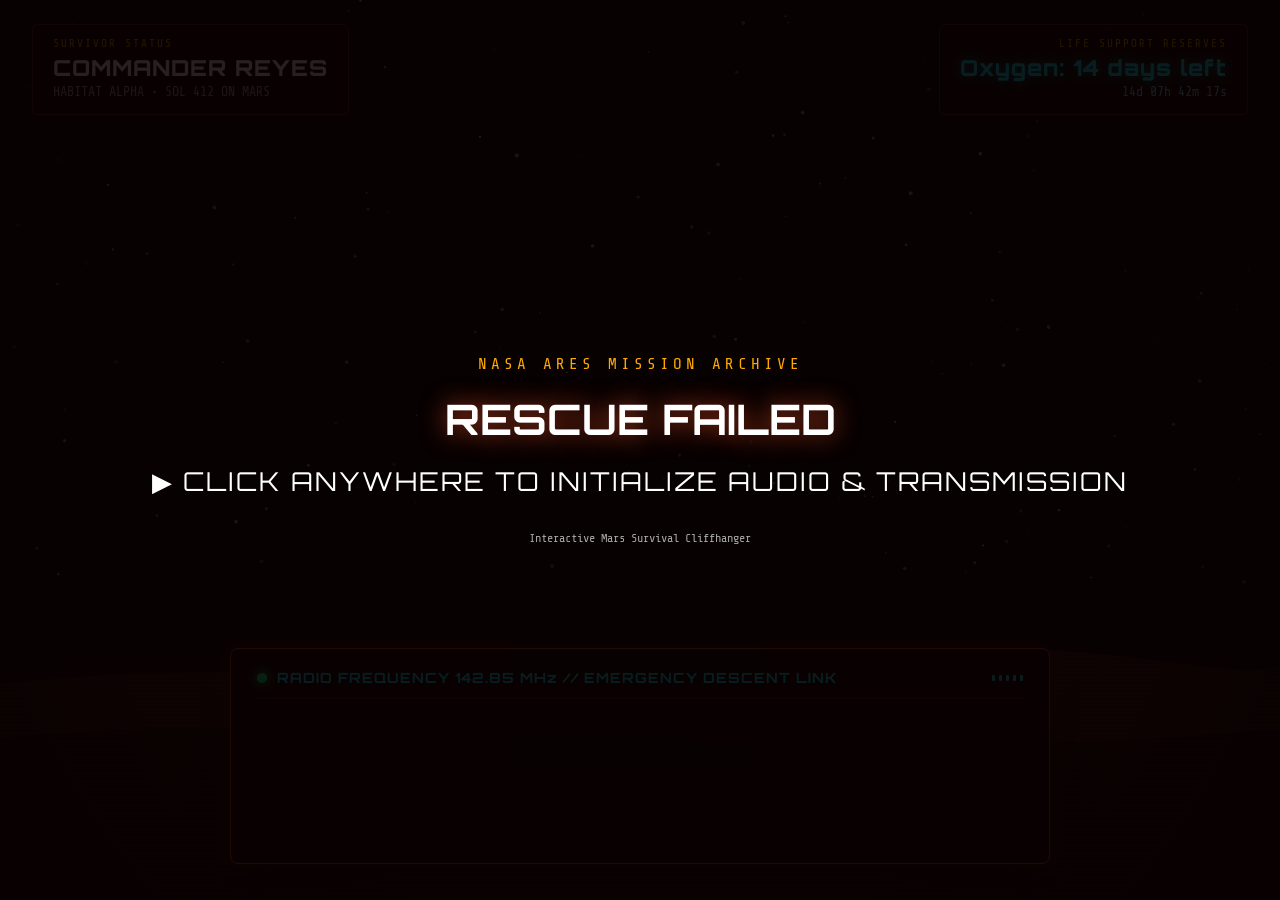
<file: rescue-failed.html>
<!DOCTYPE html>
<html lang="en">
<head>
  <meta charset="UTF-8">
  <meta name="viewport" content="width=device-width, initial-scale=1.0">
  <title>RESCUE FAILED 🚀 | A Mars Survival Cliffhanger</title>
  <link rel="preconnect" href="https://fonts.googleapis.com">
  <link rel="preconnect" href="https://fonts.gstatic.com" crossorigin>
  <link href="https://fonts.googleapis.com/css2?family=Orbitron:wght@400;700;900&family=Rajdhani:wght@500;600;700&family=Share+Tech+Mono&display=swap" rel="stylesheet">

  <style>
    :root {
      --mars-red: #d94e28;
      --mars-dark: #120402;
      --mars-sky-top: #000000;
      --mars-sky-bottom: #080302;
      --hud-cyan: #00e5ff;
      --hud-amber: #ffaa00;
      --hud-red: #ff2a2a;
      --hud-green: #00ff88;
    }

    * {
      box-sizing: border-box;
      margin: 0;
      padding: 0;
      user-select: none;
    }

    html, body {
      width: 100%;
      height: 100%;
      overflow: hidden;
      background-color: var(--mars-dark);
      color: #f0f4f8;
      font-family: 'Rajdhani', sans-serif;
    }

    /* Screen shake wrapper */
    #shake-wrapper {
      position: relative;
      width: 100vw;
      height: 100vh;
      overflow: hidden;
    }

    /* Background Canvas */
    #space-canvas {
      position: absolute;
      top: 0;
      left: 0;
      width: 100%;
      height: 100%;
      z-index: 1;
    }

    /* CRT Scanlines & Vignette */
    .crt-scanlines {
      position: absolute;
      inset: 0;
      background: linear-gradient(rgba(18, 16, 16, 0) 50%, rgba(0, 0, 0, 0.35) 50%);
      background-size: 100% 4px;
      opacity: 0.5;
      pointer-events: none;
      z-index: 10;
    }

    .vignette {
      position: absolute;
      inset: 0;
      background: radial-gradient(circle at center, transparent 55%, rgba(10, 2, 2, 0.85) 100%);
      pointer-events: none;
      z-index: 11;
    }

    /* Flash Overlay (Impact) */
    #flash-overlay {
      position: absolute;
      inset: 0;
      background: #ffffff;
      opacity: 0;
      pointer-events: none;
      z-index: 25;
      transition: opacity 0.08s ease-out;
    }

    /* Static / Glitch Overlay */
    #glitch-overlay {
      position: absolute;
      inset: 0;
      background: repeating-radial-gradient(#000 0 0.0001%, #fff 0 0.0002%);
      background-size: 200% 200%;
      opacity: 0;
      pointer-events: none;
      z-index: 30;
      mix-blend-mode: hard-light;
    }

    /* TOP CORNER HUD: OXYGEN COUNTDOWN & BIO-TELEMETRY */
    .top-telemetry-bar {
      position: absolute;
      top: 24px;
      left: 32px;
      right: 32px;
      display: flex;
      justify-content: space-between;
      align-items: flex-start;
      z-index: 20;
      pointer-events: none;
    }

    .hud-box {
      background: rgba(18, 6, 4, 0.82);
      border: 1px solid rgba(217, 78, 40, 0.4);
      backdrop-filter: blur(8px);
      padding: 12px 20px;
      border-radius: 6px;
      box-shadow: 0 4px 20px rgba(0, 0, 0, 0.7);
    }

    .hud-label {
      font-family: 'Share Tech Mono', monospace;
      font-size: 11px;
      letter-spacing: 2px;
      color: var(--hud-amber);
      display: block;
      margin-bottom: 4px;
    }

    .hud-val-large {
      font-family: 'Orbitron', sans-serif;
      font-size: 22px;
      font-weight: 800;
      letter-spacing: 1px;
      color: #fff;
    }

    .oxygen-timer {
      color: var(--hud-cyan);
      text-shadow: 0 0 10px rgba(0, 229, 255, 0.5);
    }

    .oxygen-timer.critical {
      color: var(--hud-red);
      text-shadow: 0 0 12px rgba(255, 42, 42, 0.7);
      animation: pulse-red 1s infinite alternate;
    }

    @keyframes pulse-red {
      0% { opacity: 0.6; }
      100% { opacity: 1; }
    }

    /* RADIO TRANSMISSION CONSOLE (BOTTOM CENTER) */
    .transmission-container {
      position: absolute;
      bottom: 36px;
      left: 50%;
      transform: translateX(-50%);
      width: 90%;
      max-width: 820px;
      z-index: 20;
    }

    .transmission-box {
      background: rgba(14, 4, 3, 0.92);
      border: 1px solid var(--mars-red);
      border-radius: 8px;
      padding: 20px 26px;
      box-shadow: 0 10px 40px rgba(0, 0, 0, 0.9), 0 0 25px rgba(217, 78, 40, 0.25);
    }

    .transmission-header {
      display: flex;
      justify-content: space-between;
      align-items: center;
      padding-bottom: 12px;
      margin-bottom: 14px;
      border-bottom: 1px solid rgba(217, 78, 40, 0.3);
    }

    .channel-title {
      font-family: 'Orbitron', sans-serif;
      font-size: 14px;
      font-weight: 700;
      letter-spacing: 1px;
      color: var(--hud-cyan);
      display: flex;
      align-items: center;
      gap: 10px;
    }

    .signal-led {
      width: 10px;
      height: 10px;
      border-radius: 50%;
      background: var(--hud-green);
      box-shadow: 0 0 8px var(--hud-green);
      animation: blink-signal 1.2s infinite;
    }

    @keyframes blink-signal {
      0%, 100% { opacity: 1; }
      50% { opacity: 0.2; }
    }

    /* Oscilloscope Wave */
    .audio-wave-wrap {
      display: flex;
      align-items: center;
      gap: 4px;
      height: 16px;
    }

    .wave-bar {
      width: 3px;
      height: 6px;
      background: var(--hud-cyan);
      border-radius: 1px;
      animation: wave-bounce 0.8s infinite ease-in-out alternate;
    }

    @keyframes wave-bounce {
      0% { height: 4px; }
      100% { height: 16px; }
    }

    /* Transmission Logs */
    .transmission-log {
      font-family: 'Share Tech Mono', monospace;
      font-size: 15px;
      line-height: 1.6;
      height: 130px;
      overflow-y: hidden;
      display: flex;
      flex-direction: column;
      justify-content: flex-end;
      gap: 8px;
    }

    .log-line {
      opacity: 0;
      transform: translateY(6px);
      animation: logFadeIn 0.35s forwards ease-out;
    }

    @keyframes logFadeIn {
      to { opacity: 1; transform: translateY(0); }
    }

    .log-reyes { color: #80d8ff; }
    .log-telemetry { color: var(--hud-amber); }
    .log-pilot { color: #ff5252; font-weight: bold; }
    .log-alert { color: var(--hud-red); font-weight: bold; text-shadow: 0 0 8px rgba(255, 42, 42, 0.6); }
    .log-unknown { color: #b388ff; font-weight: bold; text-shadow: 0 0 10px rgba(179, 136, 255, 0.8); letter-spacing: 1px; }

    .typing-cursor {
      display: inline-block;
      width: 8px;
      height: 14px;
      background: var(--hud-cyan);
      margin-left: 4px;
      animation: cursorBlink 0.7s infinite;
      vertical-align: middle;
    }

    @keyframes cursorBlink {
      0%, 100% { opacity: 1; }
      50% { opacity: 0; }
    }

    /* FINAL "TO BE CONTINUED..." MODAL */
    #final-screen {
      position: absolute;
      inset: 0;
      background: radial-gradient(circle at center, rgba(30, 8, 4, 0.95) 0%, rgba(5, 1, 1, 0.99) 100%);
      z-index: 100;
      display: flex;
      flex-direction: column;
      align-items: center;
      justify-content: center;
      padding: 40px;
      opacity: 0;
      pointer-events: none;
      transition: opacity 1.2s ease-in;
    }

    #final-screen.visible {
      opacity: 1;
      pointer-events: auto;
    }

    .final-content {
      text-align: center;
      max-width: 720px;
    }

    .final-tag {
      font-family: 'Share Tech Mono', monospace;
      font-size: 14px;
      color: var(--hud-amber);
      letter-spacing: 4px;
      margin-bottom: 12px;
    }

    .final-title {
      font-family: 'Orbitron', sans-serif;
      font-size: 48px;
      font-weight: 900;
      color: var(--hud-red);
      letter-spacing: 3px;
      text-shadow: 0 0 35px rgba(255, 42, 42, 0.75);
      margin-bottom: 16px;
    }

    .final-quote {
      font-family: 'Rajdhani', sans-serif;
      font-size: 24px;
      font-weight: 600;
      color: #e0d0cc;
      line-height: 1.5;
      margin-bottom: 30px;
    }

    .final-quote span {
      color: #b388ff;
      font-style: italic;
    }

    .final-actions {
      display: flex;
      gap: 16px;
      justify-content: center;
      flex-wrap: wrap;
    }

    .btn {
      font-family: 'Orbitron', sans-serif;
      font-size: 14px;
      font-weight: 700;
      letter-spacing: 1px;
      padding: 14px 28px;
      border-radius: 4px;
      cursor: pointer;
      text-decoration: none;
      border: none;
      outline: none;
      transition: all 0.2s ease-in-out;
      display: inline-flex;
      align-items: center;
      gap: 10px;
    }

    .btn-primary {
      background: linear-gradient(135deg, #d94e28, #94250e);
      color: #fff;
      border: 1px solid var(--hud-amber);
      box-shadow: 0 4px 20px rgba(217, 78, 40, 0.4);
    }

    .btn-primary:hover {
      background: linear-gradient(135deg, #ff6b3d, #ba3012);
      box-shadow: 0 6px 25px rgba(255, 107, 61, 0.6);
      transform: translateY(-2px);
    }

    .btn-secondary {
      background: rgba(30, 15, 12, 0.85);
      color: var(--hud-cyan);
      border: 1px solid var(--hud-cyan);
      box-shadow: 0 4px 15px rgba(0, 229, 255, 0.2);
    }

    .btn-secondary:hover {
      background: rgba(0, 229, 255, 0.15);
      color: #fff;
      transform: translateY(-2px);
    }

    /* Start Overlay Button */
    #start-overlay {
      position: absolute;
      inset: 0;
      background: rgba(8, 2, 2, 0.88);
      z-index: 150;
      display: flex;
      flex-direction: column;
      align-items: center;
      justify-content: center;
      gap: 20px;
      cursor: pointer;
    }

    .start-prompt {
      font-family: 'Orbitron', sans-serif;
      font-size: 26px;
      color: #ffffff;
      letter-spacing: 2px;
      animation: pulse-prompt 1.2s infinite alternate;
    }

    @keyframes pulse-prompt {
      0% { opacity: 0.5; transform: scale(0.98); }
      100% { opacity: 1; transform: scale(1.02); }
    }
  </style>
</head>
<body>

  <!-- Screen Shake Wrapper -->
  <div id="shake-wrapper">

    <!-- 2D Canvas: Red Mars Sky, Animated Stars & Falling Rocket -->
    <canvas id="space-canvas"></canvas>

    <!-- Scanlines, Vignette & Flash Effects -->
    <div class="crt-scanlines"></div>
    <div class="vignette"></div>
    <div id="flash-overlay"></div>
    <div id="glitch-overlay"></div>

    <!-- TOP TELEMETRY BAR -->
    <header class="top-telemetry-bar">
      <div class="hud-box">
        <span class="hud-label">SURVIVOR STATUS</span>
        <div class="hud-val-large">COMMANDER REYES</div>
        <small style="color:#aaa; font-family:'Share Tech Mono';">HABITAT ALPHA • SOL 412 ON MARS</small>
      </div>

      <div class="hud-box" style="text-align: right;">
        <span class="hud-label">LIFE SUPPORT RESERVES</span>
        <div id="oxygen-display" class="hud-val-large oxygen-timer">Oxygen: 14 days left</div>
        <small id="oxygen-subtext" style="color:#81d4fa; font-family:'Share Tech Mono';">14d 07h 42m 18s</small>
      </div>
    </header>

    <!-- RADIO TRANSMISSION LOG CONSOLE -->
    <main class="transmission-container">
      <div class="transmission-box">
        <div class="transmission-header">
          <div class="channel-title">
            <span class="signal-led"></span>
            <span>RADIO FREQUENCY 142.85 MHz // EMERGENCY DESCENT LINK</span>
          </div>
          <div class="audio-wave-wrap">
            <div class="wave-bar" style="animation-delay: 0.1s;"></div>
            <div class="wave-bar" style="animation-delay: 0.3s;"></div>
            <div class="wave-bar" style="animation-delay: 0.2s;"></div>
            <div class="wave-bar" style="animation-delay: 0.5s;"></div>
            <div class="wave-bar" style="animation-delay: 0.4s;"></div>
          </div>
        </div>

        <div id="transmission-log" class="transmission-log">
          <!-- Text lines will appear here line by line -->
        </div>
      </div>
    </main>

    <!-- FINAL CLIFFHANGER "TO BE CONTINUED..." SCREEN -->
    <div id="final-screen">
      <div class="final-content">
        <div class="final-tag">TRANSMISSION SEVERED • SOL 412</div>
        <h1 class="final-title">TO BE CONTINUED...</h1>
        <p class="final-quote">
          "Don't go to the wreckage, Reyes.<br>
          <span>It wasn't an accident.</span>"
        </p>

        <div class="final-actions">
          <button id="btn-replay" class="btn btn-secondary" onclick="restartExperience()">🔄 REPLAY TRANSMISSION</button>
          <a href="index.html" class="btn btn-primary">🚀 PLAY MARS: BEYOND SURVIVAL (3D GAME) →</a>
        </div>
      </div>
    </div>

    <!-- INITIAL CLICK-TO-PLAY OVERLAY (Audio Policy) -->
    <div id="start-overlay" onclick="startExperience()">
      <div style="font-family:'Share Tech Mono'; color:var(--hud-amber); letter-spacing:4px;">NASA ARES MISSION ARCHIVE</div>
      <h1 style="font-family:'Orbitron'; font-size:42px; color:#fff; text-shadow:0 0 25px rgba(217,78,40,0.8);">RESCUE FAILED</h1>
      <div class="start-prompt">▶ CLICK ANYWHERE TO INITIALIZE AUDIO & TRANSMISSION</div>
      <div style="font-family:'Share Tech Mono'; font-size:12px; color:#aaa; margin-top:14px;">Interactive Mars Survival Cliffhanger</div>
    </div>

  </div>

  <script>
    // ==========================================
    // PROCEDURAL WEB AUDIO SYNTHESIZER
    // ==========================================
    class SoundEngine {
      constructor() {
        this.ctx = null;
        this.master = null;
        this.rocketOsc = null;
        this.rocketGain = null;
        this.windNode = null;
      }

      init() {
        const AudioCtx = window.AudioContext || window.webkitAudioContext;
        this.ctx = new AudioCtx();
        this.master = this.ctx.createGain();
        this.master.gain.setValueAtTime(0.7, this.ctx.currentTime);
        this.master.connect(this.ctx.destination);

        this.startWind();
      }

      startWind() {
        if (!this.ctx) return;
        const bufSize = this.ctx.sampleRate * 2;
        const buf = this.ctx.createBuffer(1, bufSize, this.ctx.sampleRate);
        const data = buf.getChannelData(0);
        let b0 = 0, b1 = 0;
        for (let i = 0; i < bufSize; i++) {
          const w = Math.random() * 2 - 1;
          b0 = 0.99 * b0 + w * 0.05;
          b1 = 0.95 * b1 + w * 0.1;
          data[i] = (b0 + b1) * 0.2;
        }
        this.windNode = this.ctx.createBufferSource();
        this.windNode.buffer = buf;
        this.windNode.loop = true;

        const filter = this.ctx.createBiquadFilter();
        filter.type = 'bandpass';
        filter.frequency.setValueAtTime(320, this.ctx.currentTime);
        filter.Q.setValueAtTime(2.5, this.ctx.currentTime);

        const gain = this.ctx.createGain();
        gain.gain.setValueAtTime(0.08, this.ctx.currentTime);

        this.windNode.connect(filter);
        filter.connect(gain);
        gain.connect(this.master);
        this.windNode.start();
      }

      startRocketThruster() {
        if (!this.ctx) return;
        const osc = this.ctx.createOscillator();
        const osc2 = this.ctx.createOscillator();
        const gain = this.ctx.createGain();
        const filter = this.ctx.createBiquadFilter();

        osc.type = 'sawtooth';
        osc.frequency.setValueAtTime(75, this.ctx.currentTime);

        osc2.type = 'triangle';
        osc2.frequency.setValueAtTime(110, this.ctx.currentTime);

        filter.type = 'lowpass';
        filter.frequency.setValueAtTime(350, this.ctx.currentTime);

        gain.gain.setValueAtTime(0.001, this.ctx.currentTime);
        gain.gain.exponentialRampToValueAtTime(0.18, this.ctx.currentTime + 1.5);

        osc.connect(filter);
        osc2.connect(filter);
        filter.connect(gain);
        gain.connect(this.master);

        osc.start();
        osc2.start();

        this.rocketOsc = osc;
        this.rocketOsc2 = osc2;
        this.rocketGain = gain;
      }

      sputterRocketEngine() {
        if (!this.rocketGain || !this.ctx) return;
        const now = this.ctx.currentTime;
        // Engine sputter oscillation
        this.rocketGain.gain.setValueAtTime(0.18, now);
        this.rocketGain.gain.setValueAtTime(0.02, now + 0.15);
        this.rocketGain.gain.setValueAtTime(0.22, now + 0.35);
        this.rocketGain.gain.setValueAtTime(0.01, now + 0.55);
        this.rocketGain.gain.setValueAtTime(0.15, now + 0.75);
        this.rocketGain.gain.exponentialRampToValueAtTime(0.0001, now + 1.8);
      }

      playCrashExplosion() {
        if (!this.ctx) return;
        const now = this.ctx.currentTime;

        // Low deep explosion rumble
        const osc = this.ctx.createOscillator();
        const gain = this.ctx.createGain();
        osc.type = 'sawtooth';
        osc.frequency.setValueAtTime(120, now);
        osc.frequency.exponentialRampToValueAtTime(30, now + 2.2);

        gain.gain.setValueAtTime(0.4, now);
        gain.gain.exponentialRampToValueAtTime(0.001, now + 2.5);

        osc.connect(gain);
        gain.connect(this.master);
        osc.start(now);
        osc.stop(now + 2.5);

        // Noise blast
        const bufSize = this.ctx.sampleRate * 1.5;
        const buf = this.ctx.createBuffer(1, bufSize, this.ctx.sampleRate);
        const data = buf.getChannelData(0);
        for (let i = 0; i < bufSize; i++) {
          data[i] = (Math.random() * 2 - 1) * Math.exp(-i / (bufSize * 0.3));
        }
        const src = this.ctx.createBufferSource();
        src.buffer = buf;
        const filter = this.ctx.createBiquadFilter();
        filter.type = 'lowpass';
        filter.frequency.setValueAtTime(450, now);
        const noiseGain = this.ctx.createGain();
        noiseGain.gain.setValueAtTime(0.35, now);
        noiseGain.gain.exponentialRampToValueAtTime(0.001, now + 1.8);

        src.connect(filter);
        filter.connect(noiseGain);
        noiseGain.connect(this.master);
        src.start(now);
      }

      playBeep() {
        if (!this.ctx) return;
        const osc = this.ctx.createOscillator();
        const gain = this.ctx.createGain();
        osc.type = 'sine';
        osc.frequency.setValueAtTime(1400 + Math.random() * 300, this.ctx.currentTime);
        gain.gain.setValueAtTime(0.05, this.ctx.currentTime);
        gain.gain.exponentialRampToValueAtTime(0.001, this.ctx.currentTime + 0.04);
        osc.connect(gain);
        gain.connect(this.master);
        osc.start();
        osc.stop(this.ctx.currentTime + 0.04);
      }

      playAlarmTone() {
        if (!this.ctx) return;
        const now = this.ctx.currentTime;
        const osc = this.ctx.createOscillator();
        const gain = this.ctx.createGain();
        osc.type = 'square';
        osc.frequency.setValueAtTime(880, now);
        osc.frequency.setValueAtTime(660, now + 0.12);
        gain.gain.setValueAtTime(0.12, now);
        gain.gain.exponentialRampToValueAtTime(0.001, now + 0.28);
        osc.connect(gain);
        gain.connect(this.master);
        osc.start(now);
        osc.stop(now + 0.28);
      }

      playStaticBurst() {
        if (!this.ctx) return;
        const now = this.ctx.currentTime;
        const bufSize = this.ctx.sampleRate * 0.6;
        const buf = this.ctx.createBuffer(1, bufSize, this.ctx.sampleRate);
        const data = buf.getChannelData(0);
        for (let i = 0; i < bufSize; i++) {
          data[i] = (Math.random() * 2 - 1) * 0.4;
        }
        const src = this.ctx.createBufferSource();
        src.buffer = buf;
        const gain = this.ctx.createGain();
        gain.gain.setValueAtTime(0.22, now);
        gain.gain.exponentialRampToValueAtTime(0.001, now + 0.55);
        src.connect(gain);
        gain.connect(this.master);
        src.start(now);
      }

      playMysteriousVoiceChime() {
        if (!this.ctx) return;
        const now = this.ctx.currentTime;
        [220, 277.18, 329.63].forEach((f, i) => {
          const osc = this.ctx.createOscillator();
          const gain = this.ctx.createGain();
          osc.type = 'sawtooth';
          osc.frequency.setValueAtTime(f, now + i * 0.1);
          gain.gain.setValueAtTime(0.14, now + i * 0.1);
          gain.gain.exponentialRampToValueAtTime(0.001, now + i * 0.1 + 1.2);
          osc.connect(gain);
          gain.connect(this.master);
          osc.start(now + i * 0.1);
          osc.stop(now + i * 0.1 + 1.2);
        });
      }
    }

    const sound = new SoundEngine();

    // ==========================================
    // CANVASES & ANIMATED ROCKET ENGINE
    // ==========================================
    const canvas = document.getElementById('space-canvas');
    const ctx = canvas.getContext('2d');
    const shakeWrapper = document.getElementById('shake-wrapper');
    const flashOverlay = document.getElementById('flash-overlay');
    const glitchOverlay = document.getElementById('glitch-overlay');

    let w = window.innerWidth;
    let h = window.innerHeight;

    function resize() {
      w = canvas.width = window.innerWidth;
      h = canvas.height = window.innerHeight;
    }
    window.addEventListener('resize', resize);
    resize();

    // Stars
    const stars = [];
    for (let i = 0; i < 160; i++) {
      stars.push({
        x: Math.random() * w,
        y: Math.random() * (h * 0.65),
        radius: Math.random() * 1.5 + 0.5,
        alpha: Math.random() * 0.7 + 0.3
      });
    }

    // Rocket State
    const rocket = {
      active: false,
      x: 0,
      y: -100,
      vx: 0,
      vy: 0,
      angle: 0,
      vAngle: 0,
      flameSize: 25,
      smokeParticles: [],
      state: 'idle', // 'descending', 'malfunction', 'crashed'
      impactX: 0,
      impactY: 0,
      explosionParticles: []
    };

    function triggerRocketDescent() {
      rocket.active = true;
      rocket.x = w * 0.62;
      rocket.y = -60;
      rocket.vx = -1.2;
      rocket.vy = 2.4;
      rocket.angle = 0.05;
      rocket.vAngle = 0;
      rocket.state = 'descending';
      sound.startRocketThruster();
    }

    function triggerRocketMalfunction() {
      rocket.state = 'malfunction';
      rocket.vAngle = 0.18; // Spin out of control!
      rocket.vx = -3.2;
      rocket.vy = 4.8;
      sound.sputterRocketEngine();
    }

    function triggerRocketCrash() {
      rocket.state = 'crashed';
      rocket.impactX = rocket.x;
      rocket.impactY = h * 0.72; // Horizon line

      // Screen Flash
      flashOverlay.style.opacity = '1';
      setTimeout(() => { flashOverlay.style.opacity = '0'; }, 180);

      // Screen Shake
      shakeScreen(35, 1200);

      // Sound
      sound.playCrashExplosion();

      // Create explosion fire particles
      for (let i = 0; i < 80; i++) {
        const speed = Math.random() * 14 + 3;
        const angle = Math.random() * Math.PI;
        rocket.explosionParticles.push({
          x: rocket.impactX,
          y: rocket.impactY,
          vx: Math.cos(angle) * speed,
          vy: -Math.sin(angle) * speed,
          radius: Math.random() * 12 + 4,
          life: 1.0,
          decay: Math.random() * 0.02 + 0.015,
          color: Math.random() > 0.4 ? '#ff5500' : '#ffcc00'
        });
      }
    }

    function shakeScreen(magnitude, durationMs) {
      const start = performance.now();
      function doShake(now) {
        const elapsed = now - start;
        if (elapsed < durationMs) {
          const factor = 1 - elapsed / durationMs;
          const sx = (Math.random() - 0.5) * magnitude * factor;
          const sy = (Math.random() - 0.5) * magnitude * factor;
          shakeWrapper.style.transform = `translate(${sx}px, ${sy}px)`;
          requestAnimationFrame(doShake);
        } else {
          shakeWrapper.style.transform = 'translate(0, 0)';
        }
      }
      requestAnimationFrame(doShake);
    }

    function triggerGlitch(durationMs = 900) {
      glitchOverlay.style.opacity = '0.75';
      sound.playStaticBurst();
      setTimeout(() => {
        glitchOverlay.style.opacity = '0';
      }, durationMs);
    }

    // Main Draw & Animation Loop
    function render() {
      ctx.clearRect(0, 0, w, h);

      // 1. Solid Deep Black Martian Sky
      const skyGrad = ctx.createLinearGradient(0, 0, 0, h);
      skyGrad.addColorStop(0, '#000000');
      skyGrad.addColorStop(0.65, '#020102');
      skyGrad.addColorStop(0.76, '#140503');
      skyGrad.addColorStop(1, '#331008');
      ctx.fillStyle = skyGrad;
      ctx.fillRect(0, 0, w, h);

      // 2. Stars
      ctx.fillStyle = '#ffffff';
      stars.forEach(s => {
        ctx.globalAlpha = s.alpha * (0.8 + Math.sin(Date.now() * 0.003 + s.x) * 0.2);
        ctx.beginPath();
        ctx.arc(s.x, s.y, s.radius, 0, Math.PI * 2);
        ctx.fill();
      });
      ctx.globalAlpha = 1.0;

      // 3. Layered Mars Horizon & Mountains Silhouette
      drawMarsHorizon();

      // 4. Update & Draw Descending Rocket
      if (rocket.active && rocket.state !== 'crashed') {
        rocket.x += rocket.vx;
        rocket.y += rocket.vy;
        rocket.angle += rocket.vAngle;

        // Smoke particles
        if (rocket.state === 'malfunction' && Math.random() < 0.7) {
          rocket.smokeParticles.push({
            x: rocket.x,
            y: rocket.y,
            vx: (Math.random() - 0.5) * 2,
            vy: (Math.random() - 0.5) * 2,
            radius: Math.random() * 8 + 4,
            alpha: 0.8
          });
        }

        drawRocket(rocket.x, rocket.y, rocket.angle, rocket.state === 'descending');

        // Check crash ground impact
        if (rocket.y >= h * 0.72) {
          triggerRocketCrash();
        }
      }

      // 5. Draw Smoke Particles
      for (let i = rocket.smokeParticles.length - 1; i >= 0; i--) {
        const p = rocket.smokeParticles[i];
        p.x += p.vx;
        p.y += p.vy;
        p.radius += 0.4;
        p.alpha -= 0.015;
        ctx.fillStyle = `rgba(30, 20, 20, ${p.alpha})`;
        ctx.beginPath();
        ctx.arc(p.x, p.y, p.radius, 0, Math.PI * 2);
        ctx.fill();
        if (p.alpha <= 0) rocket.smokeParticles.splice(i, 1);
      }

      // 6. Draw Explosion Particles
      for (let i = rocket.explosionParticles.length - 1; i >= 0; i--) {
        const ep = rocket.explosionParticles[i];
        ep.x += ep.vx;
        ep.y += ep.vy;
        ep.vy += 0.35; // Gravity
        ep.radius = Math.max(1, ep.radius - 0.2);
        ep.life -= ep.decay;

        ctx.fillStyle = ep.color;
        ctx.globalAlpha = Math.max(0, ep.life);
        ctx.beginPath();
        ctx.arc(ep.x, ep.y, ep.radius, 0, Math.PI * 2);
        ctx.fill();
        ctx.globalAlpha = 1.0;

        if (ep.life <= 0) rocket.explosionParticles.splice(i, 1);
      }

      requestAnimationFrame(render);
    }

    function drawMarsHorizon() {
      // Distant ridge
      ctx.fillStyle = '#40120b';
      ctx.beginPath();
      ctx.moveTo(0, h * 0.76);
      ctx.bezierCurveTo(w * 0.25, h * 0.72, w * 0.45, h * 0.79, w * 0.7, h * 0.73);
      ctx.bezierCurveTo(w * 0.85, h * 0.70, w * 0.95, h * 0.76, w, h * 0.74);
      ctx.lineTo(w, h);
      ctx.lineTo(0, h);
      ctx.fill();

      // Near Dunes
      ctx.fillStyle = '#210603';
      ctx.beginPath();
      ctx.moveTo(0, h * 0.82);
      ctx.bezierCurveTo(w * 0.3, h * 0.78, w * 0.6, h * 0.86, w, h * 0.81);
      ctx.lineTo(w, h);
      ctx.lineTo(0, h);
      ctx.fill();
    }

    function drawRocket(rx, ry, angle, isFiring) {
      ctx.save();
      ctx.translate(rx, ry);
      ctx.rotate(angle);

      // Retro Thruster Flame
      if (isFiring || (rocket.state === 'malfunction' && Math.random() > 0.4)) {
        ctx.fillStyle = '#ffaa00';
        ctx.beginPath();
        ctx.moveTo(-6, 24);
        ctx.lineTo(0, 24 + Math.random() * 25 + 15);
        ctx.lineTo(6, 24);
        ctx.closePath();
        ctx.fill();

        ctx.fillStyle = '#ffffff';
        ctx.beginPath();
        ctx.moveTo(-3, 24);
        ctx.lineTo(0, 24 + Math.random() * 12 + 8);
        ctx.lineTo(3, 24);
        ctx.closePath();
        ctx.fill();
      }

      // Rocket Body (Ares Rescue)
      ctx.fillStyle = '#eeeeee';
      ctx.beginPath();
      ctx.moveTo(0, -28); // Nose cone
      ctx.lineTo(10, -10);
      ctx.lineTo(10, 22);
      ctx.lineTo(-10, 22);
      ctx.lineTo(-10, -10);
      ctx.closePath();
      ctx.fill();

      // Mission Stripe (NASA Red)
      ctx.fillStyle = '#d94e28';
      ctx.fillRect(-10, 4, 20, 6);

      // Rocket Fins
      ctx.fillStyle = '#333333';
      ctx.beginPath();
      ctx.moveTo(-10, 14);
      ctx.lineTo(-18, 24);
      ctx.lineTo(-10, 24);
      ctx.fill();

      ctx.beginPath();
      ctx.moveTo(10, 14);
      ctx.lineTo(18, 24);
      ctx.lineTo(10, 24);
      ctx.fill();

      ctx.restore();
    }

    requestAnimationFrame(render);

    // ==========================================
    // STORY TRANSMISSION SEQUENCE
    // ==========================================
    const transmissionLog = document.getElementById('transmission-log');
    const oxygenDisplay = document.getElementById('oxygen-display');
    const oxygenSubtext = document.getElementById('oxygen-subtext');
    const finalScreen = document.getElementById('final-screen');

    let oxygenSecondsRemaining = 14 * 86400 + 7 * 3600 + 42 * 60 + 18;

    // Ticking oxygen countdown
    setInterval(() => {
      if (oxygenSecondsRemaining > 0) {
        oxygenSecondsRemaining--;
        const days = Math.floor(oxygenSecondsRemaining / 86400);
        const hrs = Math.floor((oxygenSecondsRemaining % 86400) / 3600);
        const mins = Math.floor((oxygenSecondsRemaining % 3600) / 60);
        const secs = Math.floor(oxygenSecondsRemaining % 60);

        oxygenDisplay.textContent = `Oxygen: ${days} days left`;
        oxygenSubtext.textContent = `${days}d ${String(hrs).padStart(2,'0')}h ${String(mins).padStart(2,'0')}m ${String(secs).padStart(2,'0')}s`;
      }
    }, 1000);

    const script = [
      {
        delay: 800,
        type: 'log',
        class: 'log-reyes',
        text: 'COMMANDER REYES [SOL 412 - 16:40 LST]: "After 412 days stranded in Acidalia Planitia... my rescue is finally here."'
      },
      {
        delay: 3400,
        type: 'log',
        class: 'log-telemetry',
        text: 'ARES RESCUE TELEMETRY: "Orbital retro-burn confirmed. Entering Martian atmosphere. Descent speed: Mach 2.4."'
      },
      {
        delay: 6200,
        type: 'action',
        action: () => triggerRocketDescent()
      },
      {
        delay: 6800,
        type: 'log',
        class: 'log-reyes',
        text: 'COMMANDER REYES: "I can see their plasma contrail through the Hab viewport. She looks beautiful."'
      },
      {
        delay: 9600,
        type: 'log',
        class: 'log-alert',
        sound: 'alarm',
        text: '⚠️ EMERGENCY TELEMETRY ALERT: "CRITICAL FAILURE IN SECONDARY GIMBAL! ENGINE 2 HAS FLAMED OUT!"'
      },
      {
        delay: 11800,
        type: 'action',
        action: () => triggerRocketMalfunction()
      },
      {
        delay: 12200,
        type: 'log',
        class: 'log-pilot',
        text: 'ARES RESCUE PILOT: "We\'ve lost attitude control! RCS thrusters unresponsive! We\'re tumbling— BRACE FOR IMP—"'
      },
      {
        delay: 15400,
        type: 'log',
        class: 'log-alert',
        text: '💥 IMPACT DETECTED: SEVERE SEISMIC SPIKE. CRASH SITE ESTIMATED 2.1 KM NORTH-WEST.'
      },
      {
        delay: 17800,
        type: 'log',
        class: 'log-telemetry',
        text: 'TELEMETRY CARRIER: NO SIGNAL. ZERO BIO-VITAL TELEMETRY RETURNED FROM WRECKAGE.'
      },
      {
        delay: 20200,
        type: 'action',
        action: () => triggerGlitch(1200)
      },
      {
        delay: 21600,
        type: 'log',
        class: 'log-unknown',
        sound: 'voice',
        text: '📻 UNKNOWN VOICE [FREQUENCY OVERRIDE]: "Don\'t go to the wreckage, Reyes."'
      },
      {
        delay: 25200,
        type: 'log',
        class: 'log-unknown',
        text: '📻 UNKNOWN VOICE: "It wasn\'t an accident."'
      },
      {
        delay: 28400,
        type: 'action',
        action: () => {
          triggerGlitch(800);
          finalScreen.classList.add('visible');
        }
      }
    ];

    let scriptIndex = 0;
    let isRunning = false;

    function runScript() {
      if (!isRunning || scriptIndex >= script.length) return;
      const step = script[scriptIndex];

      setTimeout(() => {
        if (!isRunning) return;

        if (step.type === 'log') {
          appendLog(step.text, step.class);
          if (step.sound === 'alarm') sound.playAlarmTone();
          else if (step.sound === 'voice') sound.playMysteriousVoiceChime();
          else sound.playBeep();
        } else if (step.type === 'action') {
          step.action();
        }

        scriptIndex++;
        runScript();
      }, scriptIndex === 0 ? step.delay : (script[scriptIndex].delay - script[scriptIndex - 1].delay));
    }

    function appendLog(text, className) {
      const line = document.createElement('div');
      line.className = `log-line ${className}`;
      line.textContent = text;
      transmissionLog.appendChild(line);

      // Auto scroll to bottom
      transmissionLog.scrollTop = transmissionLog.scrollHeight;
    }

    function startExperience() {
      document.getElementById('start-overlay').style.display = 'none';
      sound.init();
      isRunning = true;
      scriptIndex = 0;
      transmissionLog.innerHTML = '';
      runScript();
    }

    function restartExperience() {
      finalScreen.classList.remove('visible');
      rocket.active = false;
      rocket.state = 'idle';
      rocket.smokeParticles = [];
      rocket.explosionParticles = [];
      transmissionLog.innerHTML = '';
      isRunning = true;
      scriptIndex = 0;
      runScript();
    }
  </script>

</body>
</html>
</file>
